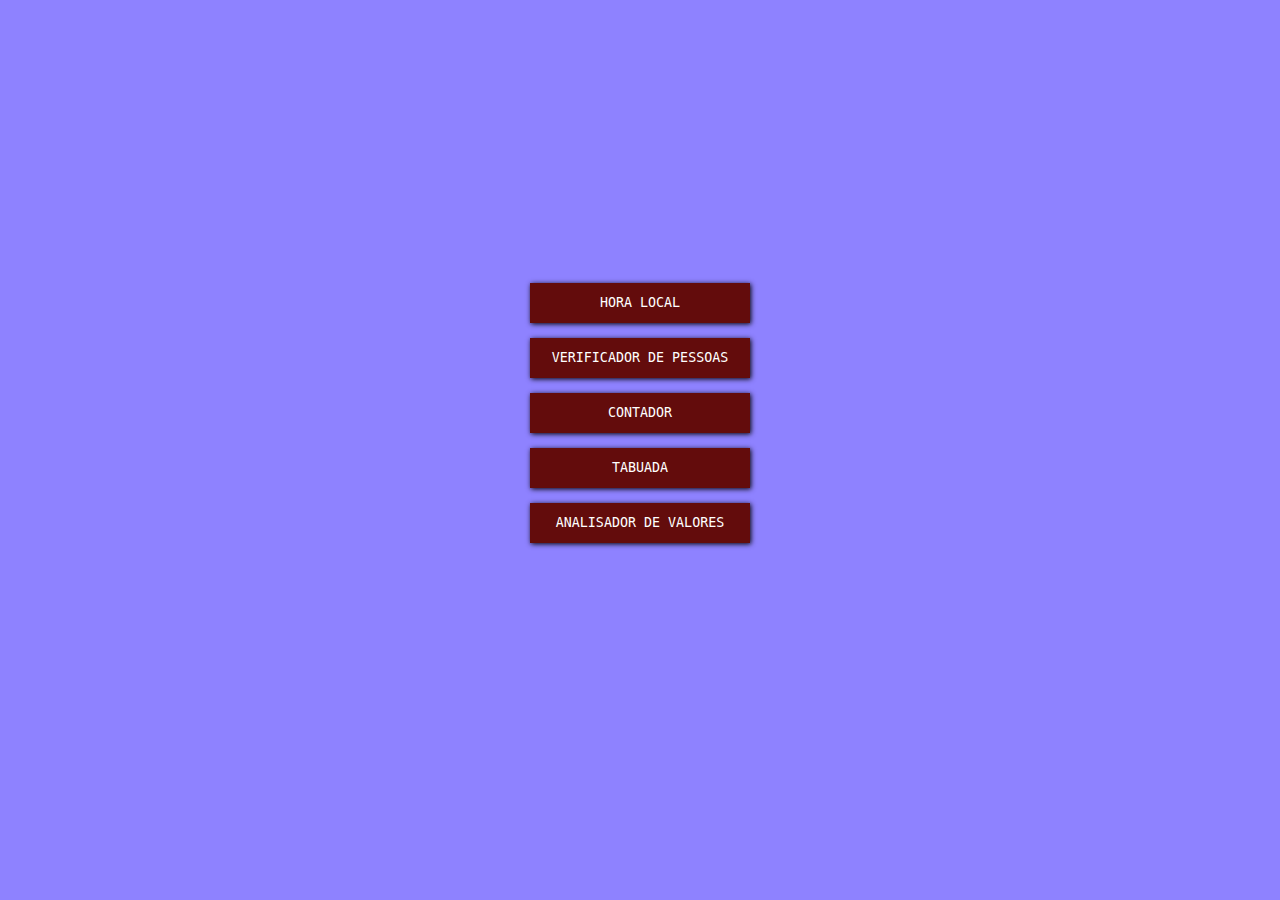
<file: index.html>
<!DOCTYPE html>
<html lang="pt-BR">
<head>
    <meta charset="UTF-8">
    <meta http-equiv="X-UA-Compatible" content="IE=edge">
    <meta name="viewport" content="width=device-width, initial-scale=1.0">
    <title>Desafios curso JS</title>
    <link rel="stylesheet" href="style.css">
</head>
<body>
    <div>
        <a href="des01-horalocal/horalocal.html">HORA LOCAL</a>
        <a href="des02-verificapessoa/verificador.html">VERIFICADOR DE PESSOAS</a>
        <a href="des03-contador/contador.html">CONTADOR</a>
        <a href="des04-tabuada/tabuada.html">TABUADA</a>
        <a href="des05-analisavalores/analisador.html">ANALISADOR DE VALORES</a>
    </div>
</body>
</html>
</file>
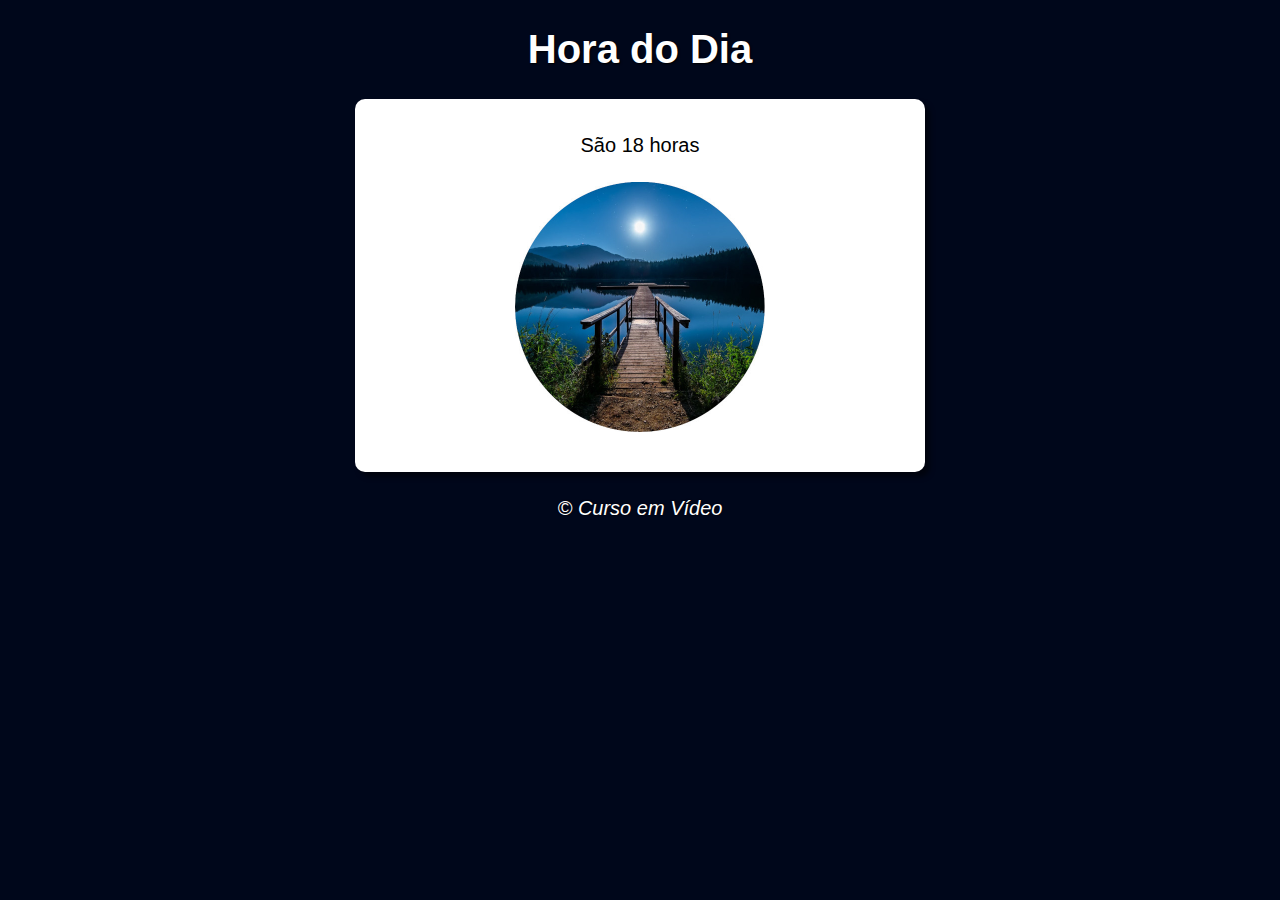
<file: des01-horalocal/index.html>
<!DOCTYPE html>
<html lang="pt-BR">
<head>
    <meta charset="UTF-8">
    <meta http-equiv="X-UA-Compatible" content="IE=edge">
    <meta name="viewport" content="width=device-width, initial-scale=1.0">
    <title>Hora Atual</title>
    <link rel="stylesheet" href="style.css">
</head>
<body onload="carregar()">
    <header>
        <h1>Hora do Dia</h1>
    </header>
    <section>
        <div>
            <p>São x horas</p>
        </div>
        <div>
           <img src="" alt="">
        </div>
    </section>
    <footer>
        <p>&copy; Curso em Vídeo</p>
    </footer>
    <script src="script.js"></script>
</body>
</html>
</file>
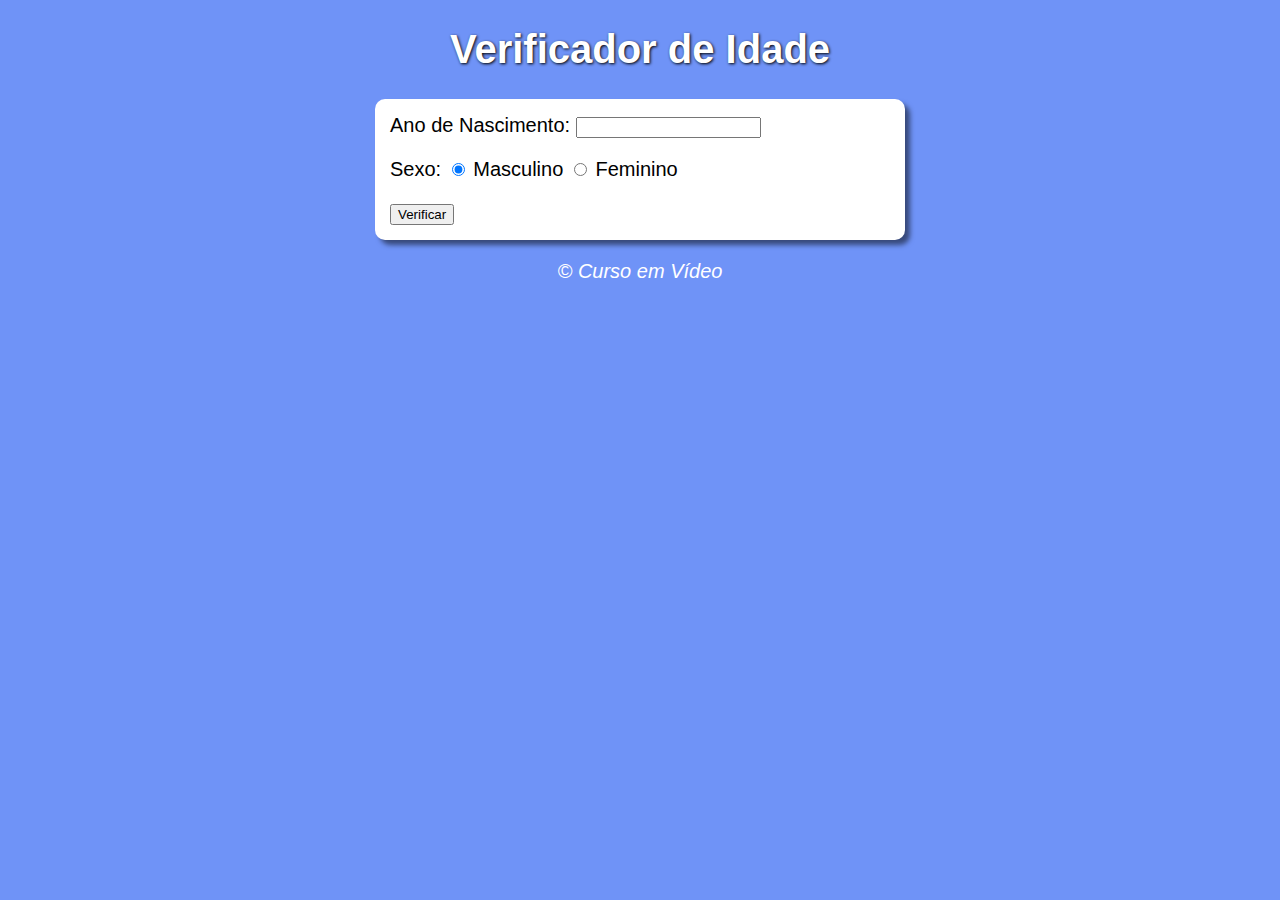
<file: des02-verificapessoa/index.html>
<!DOCTYPE html>
<html lang="pt-BR">
<head>
    <meta charset="UTF-8">
    <meta http-equiv="X-UA-Compatible" content="IE=edge">
    <meta name="viewport" content="width=device-width, initial-scale=1.0">
    <title>Verificador</title>
    <link rel="stylesheet" href="style.css">
</head>
<body>
    <header>
        <h1>Verificador de Idade</h1>
    </header>
    <section>
        <div>
            <label for="year">Ano de Nascimento:</label>
            <input type="number" name="year" id="year" min="1">
            <p>Sexo: 
                <input type="radio" name="radsex" id="male" checked> <label for="male">Masculino</label>
                <input type="radio" name="radsex" id="female"> <label for="female">Feminino</label>
            </p>
            <button onclick="verify()">Verificar</button>
        </div>
        <div id="res">

        </div>
    </section>
    <footer>
        <p>&copy; Curso em Vídeo</p>
    </footer>
    <script src="script.js"></script>
</body>
</html>
</file>
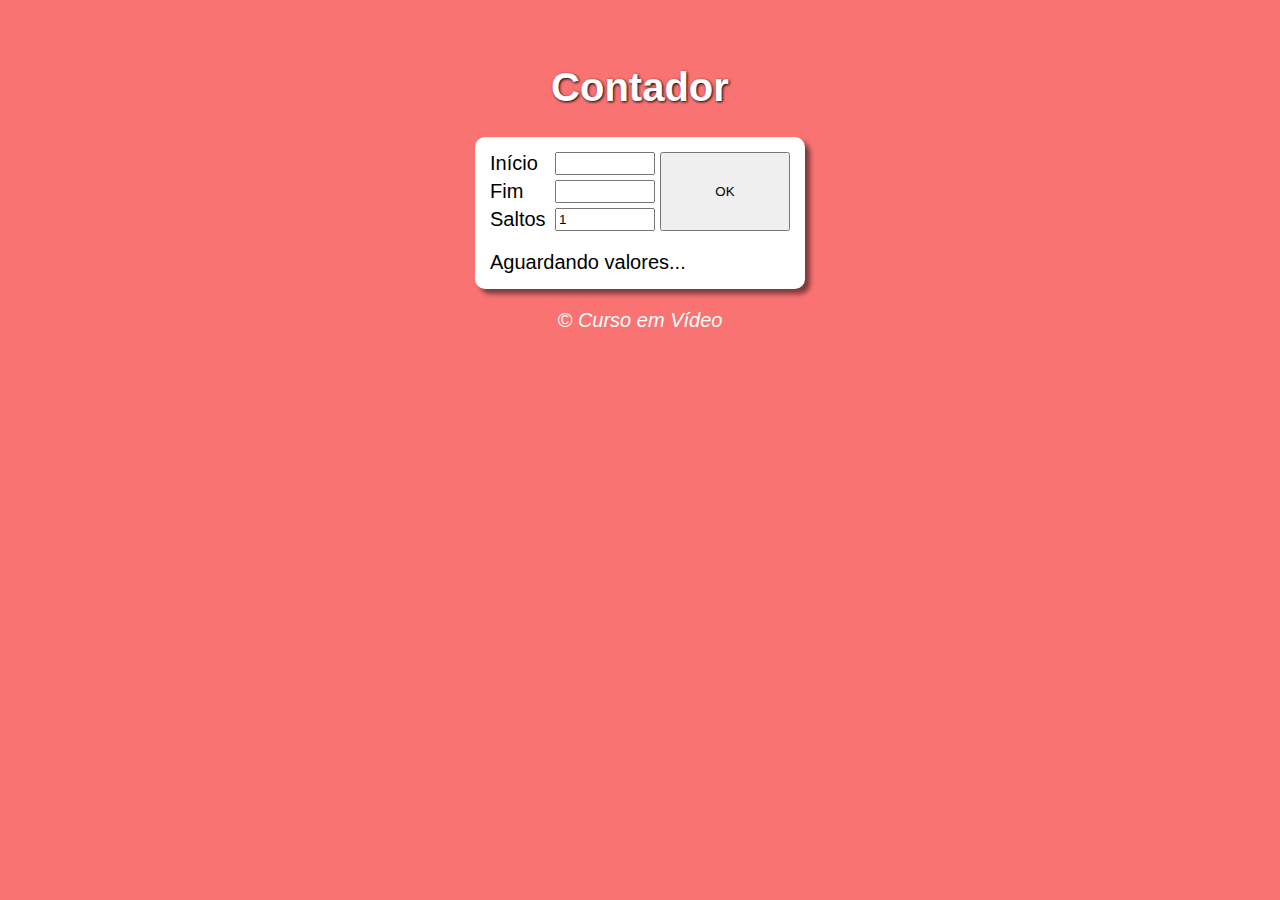
<file: des03-contador/index.html>
<!DOCTYPE html>
<html lang="pt-BR">
<head>
    <meta charset="UTF-8">
    <meta http-equiv="X-UA-Compatible" content="IE=edge">
    <meta name="viewport" content="width=device-width, initial-scale=1.0">
    <title>Contador em JavaScript</title>
    <link rel="stylesheet" href="style.css">
</head>
<body>
    <header>
        <h1>Contador</h1>
    </header>
    <section>
        <div id="forms">
            <label for="start" class="start">Início</label><input type="number" name="" id="start">
            <label for="end" class="end">Fim</label><input type="number" name="" id="end">
            <label for="step" class="step">Saltos</label><input type="number" name="" id="step" value="1">
            <button onclick="count()">OK</button>
        </div>
        <div>
            <p>Aguardando valores...</p>
        </div>
    </section>
    <footer>
        <p>&copy; Curso em Vídeo</p>
    </footer>
    <script src="script.js"></script>
</body>
</html>
</file>
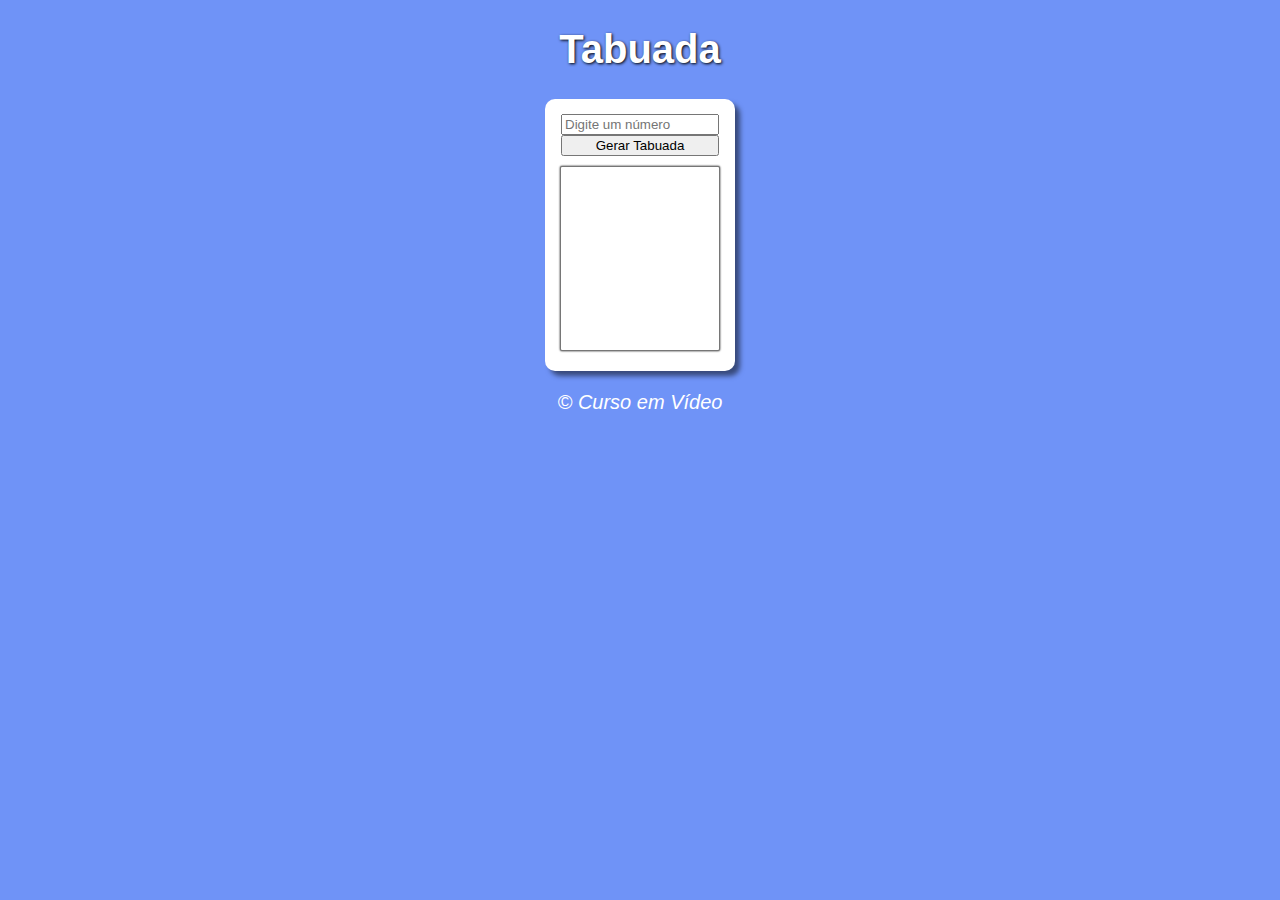
<file: des04-tabuada/index.html>
<!DOCTYPE html>
<html lang="pt-BR">
<head>
    <meta charset="UTF-8">
    <meta http-equiv="X-UA-Compatible" content="IE=edge">
    <meta name="viewport" content="width=device-width, initial-scale=1.0">
    <title>Modelo de Exercício</title>
    <link rel="stylesheet" href="style.css">
</head>
<body>
    <header>
        <h1>Tabuada</h1>
    </header>
    <section>
        <div id="data">
            <input type="number" name="num" id="num" placeholder="Digite um número">
            <button onclick="calcular()">Gerar Tabuada</button>
        </div>
        <select name="tabuada" id="tabuada" size="10">

        </select>
    </section>
    <footer>
        <p>&copy; Curso em Vídeo</p>
    </footer>
    <script src="script.js"></script>
</body>
</html>
</file>
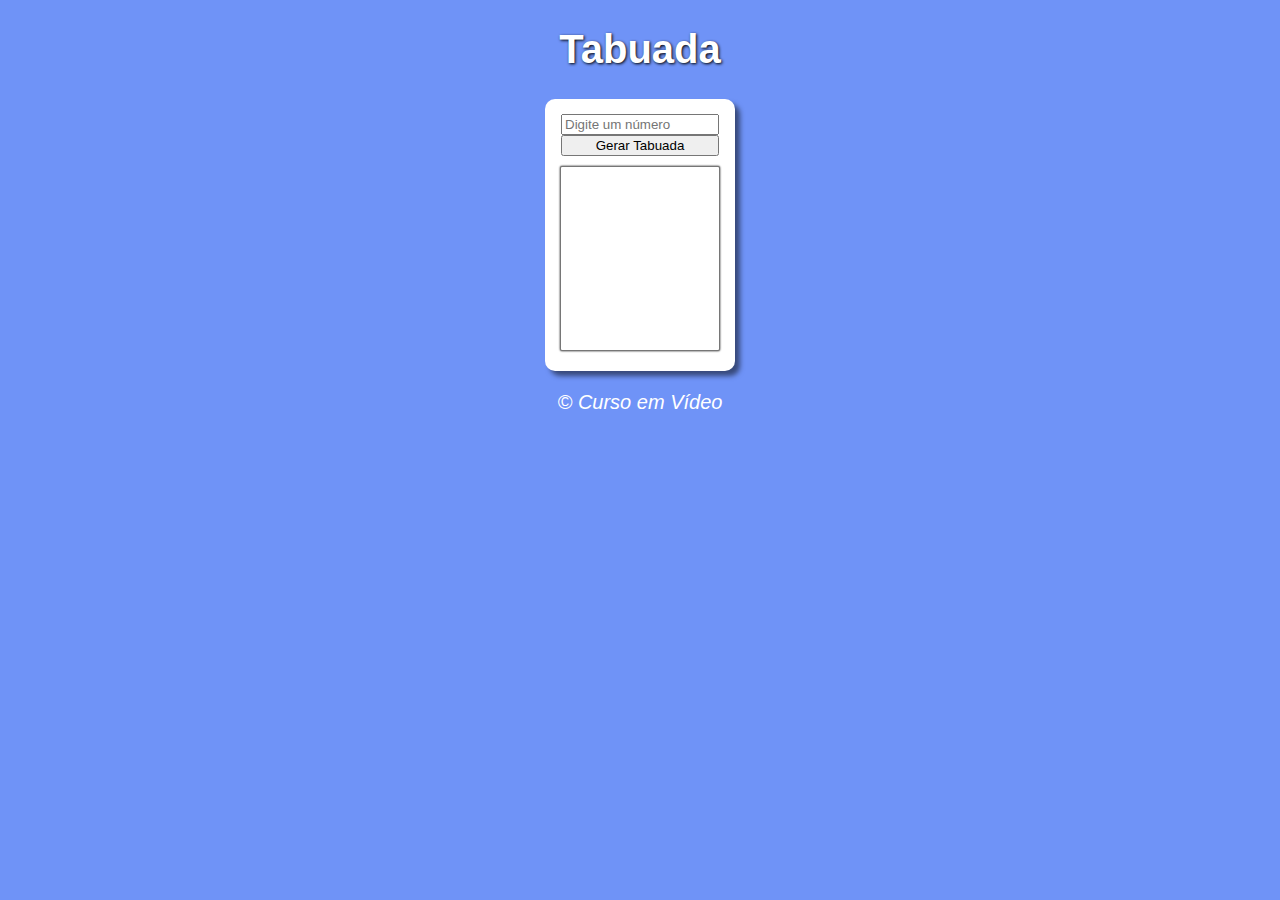
<file: des04-tabuada/tabuada.html>
<!DOCTYPE html>
<html lang="pt-BR">
<head>
    <meta charset="UTF-8">
    <meta http-equiv="X-UA-Compatible" content="IE=edge">
    <meta name="viewport" content="width=device-width, initial-scale=1.0">
    <title>Tabuada</title>
    <link rel="stylesheet" href="style.css">
</head>
<body>
    <header>
        <h1>Tabuada</h1>
    </header>
    <section>
        <div id="data">
            <input type="number" name="num" id="num" placeholder="Digite um número">
            <button onclick="calcular()">Gerar Tabuada</button>
        </div>
        <select name="tabuada" id="tabuada" size="10">

        </select>
    </section>
    <footer>
        <p>&copy; Curso em Vídeo</p>
    </footer>
    <script src="script.js"></script>
</body>
</html>
</file>
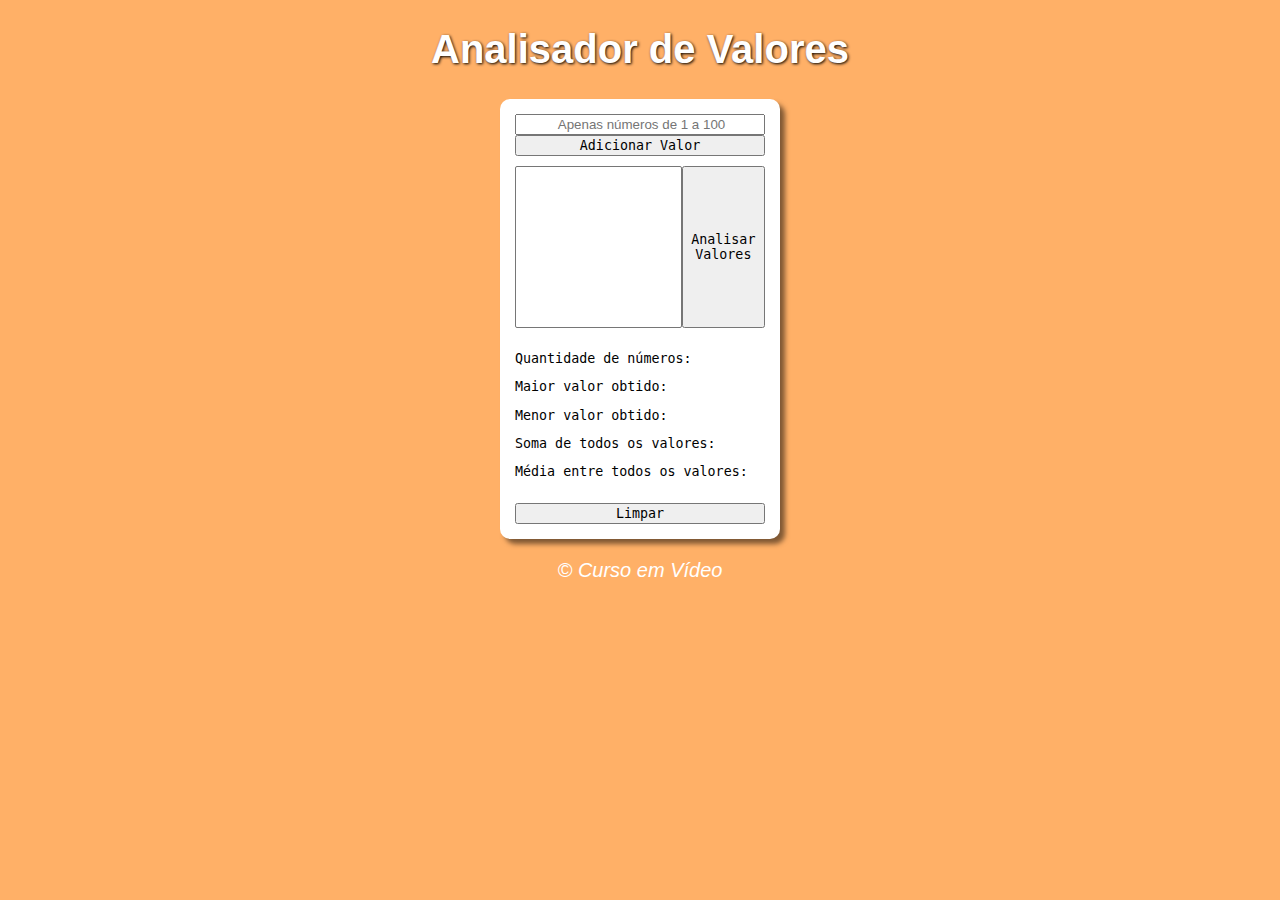
<file: des05-analisavalores/analisador.html>
<!DOCTYPE html>
<html lang="pt-BR">
<head>
    <meta charset="UTF-8">
    <meta http-equiv="X-UA-Compatible" content="IE=edge">
    <meta name="viewport" content="width=device-width, initial-scale=1.0">
    <title>Analisador de valores</title>
    <link rel="stylesheet" href="style.css">
</head>
<body>
    <header>
        <h1>Analisador de Valores</h1>
    </header>
    <section>
        <div id="form">
            <input type="number" name="num" id="txtnum" placeholder="Apenas números de 1 a 100">
            <button onclick="adicionar()">Adicionar Valor</button>
        </div>
        <div id="selnum">
            <select name="nums" id="selnums" size="10">

            </select>
            <button onclick="analisar()">Analisar Valores</button>
        </div>
        <div>
            <p id="p1">Quantidade de números:</p>
            <p id="p2">Maior valor obtido:</p>
            <p id="p3">Menor valor obtido:</p>
            <p id="p4">Soma de todos os valores:</p>
            <p id="p5">Média entre todos os valores:</p>
        </div>
        <button onclick="limpar()">Limpar</button>
    </section>
    <footer>
        <p>&copy; Curso em Vídeo</p>
    </footer>
    <script src="script.js"></script>
</body>
</html>
</file>
<file: style.css>
body {
    display: flex;
    background: rgb(142, 130, 255);
    height: 90vh;
    justify-content: center;
    align-items: center;
}

div {
    display: grid;
    gap: 15px;
    width: 220px;
    height: 260px;
}

a {
    height: 40px;
    background: rgb(99, 12, 12);
    text-align: center;
    font: normal 10pt monospace;
    line-height: 40px;
    color: white;
    text-decoration: none;
    box-shadow: 1px 1px 5px black;
}

a:hover {
    transform: scale(1.1);
}
</file>
<file: des01-horalocal/style.css>
body {
    background: rgb(111, 147, 247);
    font: normal 15pt arial;
}

header {
    color: white;
    text-align: center;
}

h1 {
    text-shadow: 1px 1px 2px black;
}

section {
    background: white;
    border-radius: 10px;
    padding: 35px;
    width: 500px;
    margin: 0 auto;
    box-shadow: 5px 5px 5px rgba(0, 0, 0, 0.5);
    text-align: center;
}

p {
    margin: 0px;
}

img {
    width: 250px;
    height: 250px;
    margin-top: 25px;
}

footer {
    margin-top: 25px;
    color: white;
    text-align: center;
    font-style: italic;
    text-shadow: 0px 0px 2px black;
}
</file>
<file: des02-verificapessoa/style.css>
body {
    background: rgb(111, 147, 247);
    font: normal 15pt arial;
    user-select: none;
}

header {
    color: white;
    text-align: center;
}

h1 {
    text-shadow: 1px 1px 3px black;
}

section {
    background: white;
    border-radius: 10px;
    padding: 15px;
    width: 500px;
    margin: 0 auto;
    box-shadow: 5px 5px 5px rgba(0, 0, 0, 0.5);
}

img {
    border-radius: 100%;
    box-shadow: 0px 0px 4px black;
}

footer {
    color: white;
    text-align: center;
    font-style: italic;
}
</file>
<file: des03-contador/style.css>
body {
    background: rgb(250, 115, 115);
    padding: 30px;
    font: normal 15pt arial;
}

header {
    color: white;
    text-align: center;
}

h1 {
    text-shadow: 1px 1px 3px black;
}

section {
    background: white;
    border-radius: 10px;
    padding: 15px;
    width: 300px;
    margin: 0 auto;
    box-shadow: 5px 5px 5px rgba(0, 0, 0, 0.5);
}

div#forms {
    display: grid;
    grid-template-columns: 60px 100px auto;
    grid-template-rows: 1fr 1fr 1fr;
    grid-template-areas: "a b x" "c d x" "e f x";
    gap: 5px;
}

.start {
    grid-area: a;
}

#start {
    grid-area: b;
}

.end {
    grid-area: c;
}

#end {
    grid-area: d;
}

.step {
    grid-area: e;
}

#step {
    grid-area: f;
}

button {
    grid-area: x;
}

div > p {
    margin-bottom: 0px;
    text-align: justify;
}


footer {
    color: white;
    text-align: center;
    font-style: italic;
}
</file>
<file: des04-tabuada/style.css>
body {
    background: rgb(111, 147, 247);
    font: normal 15pt arial;
    user-select: none;
}

header {
    color: white;
    text-align: center;
}

h1 {
    text-shadow: 1px 1px 3px black;
}

section {
    display: flex;
    flex-direction: column;
    align-items: center;
    background: white;
    border-radius: 10px;
    padding: 15px;
    width: 160px;
    margin: 0 auto;
    box-shadow: 5px 5px 5px rgba(0, 0, 0, 0.5);
}

div#data {
    display: grid;
}

input {
    width: 150px;
}

select#tabuada {
    width: 160px;
    height: 185px;
    margin-top: 10px;
    margin-bottom: 5px;
    padding: 8px 5px 0px;
    box-shadow: 0px 0px 2px black;
    overflow-y: scroll;
}

ul {
    margin: 0;
    padding: 0;
    list-style: none;
}

select {
    width: 50px;
}

footer {
    color: white;
    text-align: center;
    font-style: italic;
}
</file>
<file: des05-analisavalores/style.css>
body {
    background: rgb(255, 176, 103);
    font: normal 15pt arial;
    user-select: none;
}

header {
    color: white;
    text-align: center;
}

h1 {
    text-shadow: 1px 1px 3px black;
}

section {
    display: grid;
    row-gap: 10px;;
    background: white;
    border-radius: 10px;
    padding: 15px;
    width: 250px;
    margin: 0 auto;
    box-shadow: 5px 5px 5px rgba(0, 0, 0, 0.5);
}

div#form {
    display: grid;
}

input {
    padding-left: 20px;
    text-align: center;
}

div#selnum {
    display: grid;
    grid-template-columns: 2fr 1fr;
}

button {
    font-family: monospace;
}

button:hover {
    cursor: pointer;
}

div > p {
    font: normal 10pt monospace;
}

span {
    color: rgb(255, 49, 49);
    user-select: text;
}

footer {
    color: white;
    text-align: center;
    font-style: italic;
}
</file>
